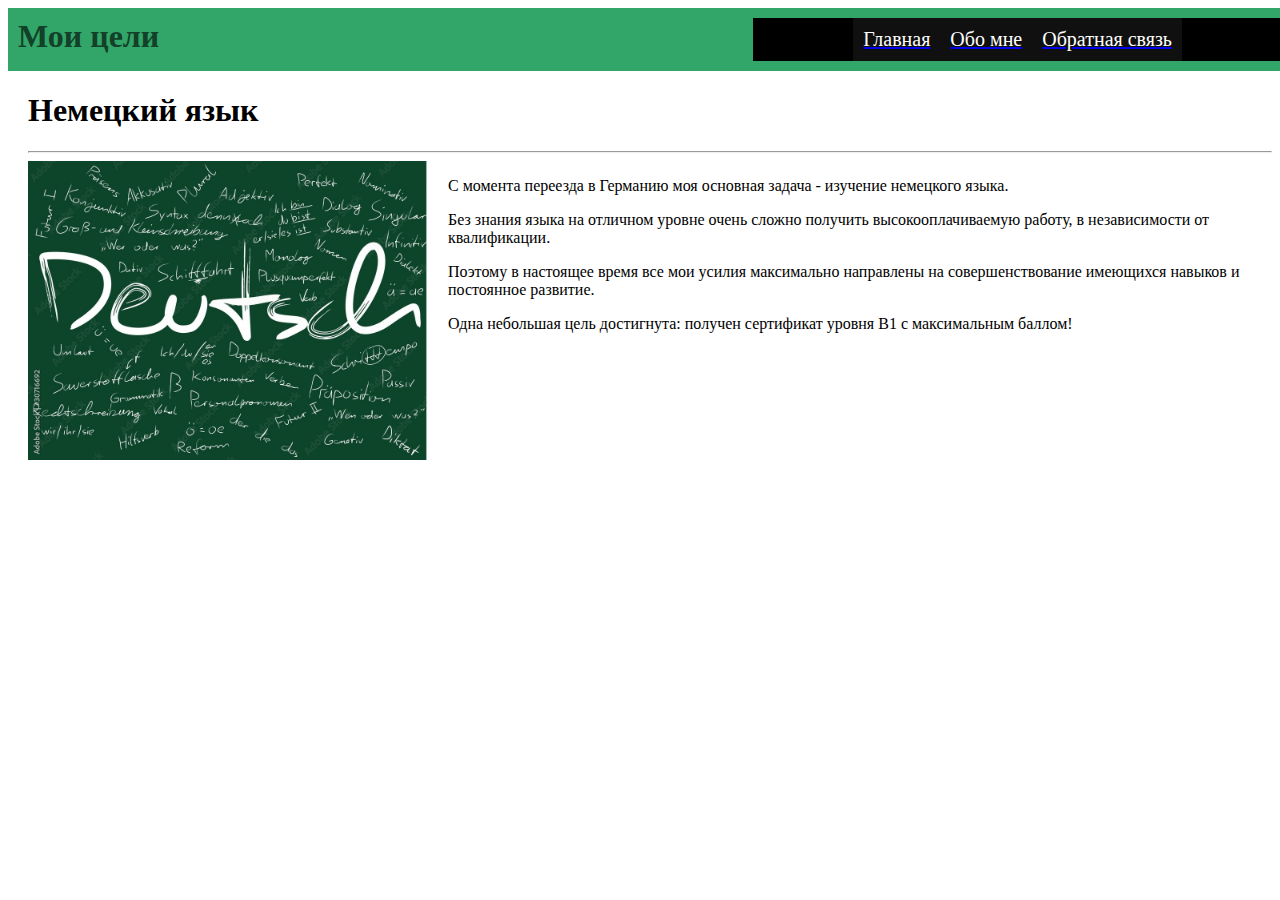
<file: index.html>
<!DOCTYPE html>
<html>
<head>
	<link rel="stylesheet" href="style.css">
	<meta http-equiv="Content-Type" content="text/html; charset=utf-8"/>
	<title>Мои цели</title>
</head>

<body>
    <nav>
        <div class="header">
            <h1>Мои цели</h1>
            <ul class="navigation">
                <a href="index.html"><li>Главная</li></a>
                <a href="about.html"><li>Обо мне</li></a>
                <a href="contacts.html"><li>Обратная связь</li></a>
            </ul>
        </div>
    </nav>
    <div class="content">
        <div class="hr">
        <h1>Немецкий язык</h1>
        <hr></div>
    </div>
    <div class="container">
        <img src="img/deutsch.jpg" alt="Deutsch" class="image">
        <div class="text">
            <p>С момента переезда в Германию моя основная задача - изучение немецкого языка.</p>
            <p>Без знания языка на отличном уровне очень сложно получить высокооплачиваемую
        работу, в независимости от квалификации.</p>
            <p>Поэтому в настоящее время все мои усилия максимально направлены на совершенствование имеющихся навыков
        и постоянное развитие.</p>
            <p>Одна небольшая цель достигнута: получен сертификат уровня В1 с максимальным баллом!</p>
        </div>
    </div>
</body>
</html>
</file>
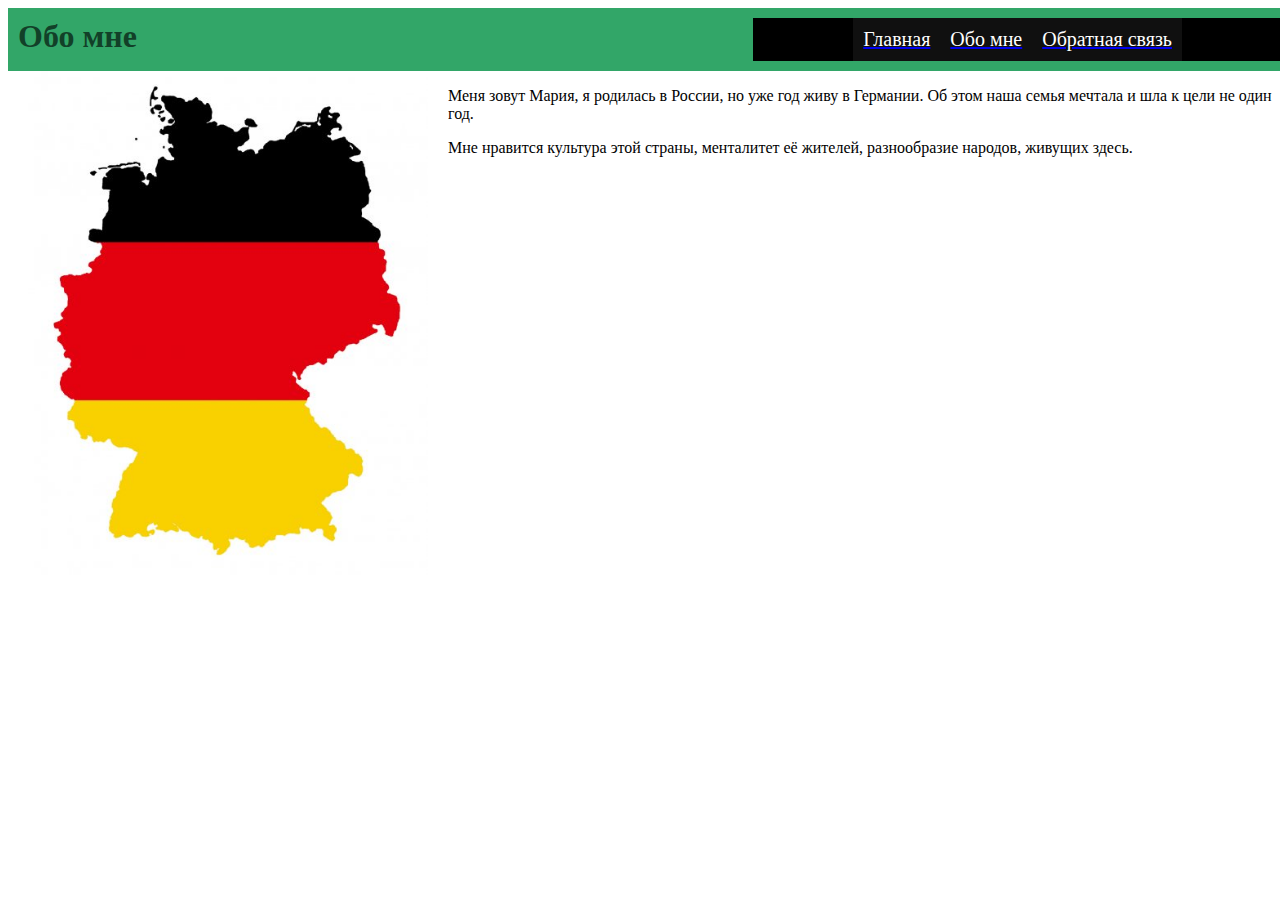
<file: about.html>
<!DOCTYPE html>
<html>
<head>
	<link rel="stylesheet" href="style.css">
	<meta http-equiv="Content-Type" content="text/html; charset=utf-8"/>
	<title>Обо мне</title>
</head>

<body>
    <nav>
        <div class="header">
            <h1>Обо мне</h1>           
 
            <ul class="navigation">
                <a href="index.html"><li>Главная</li></a>
                <a href="about.html"><li>Обо мне</li></a>
                <a href="contacts.html"><li>Обратная связь</li></a>
            </ul>
        </div>
    </nav>
    <div class="container">
        <img src="img/deutschland.jpg" alt="Deutschland" class="image">
        <div class="text">
            <p>Меня зовут Мария, я родилась в России, но уже год живу в Германии. Об этом наша семья мечтала
                и шла к цели не один год.</p>
            <p>Мне нравится культура этой страны, менталитет её жителей, разнообразие народов, живущих здесь.</p>
        </div>
    </div>
</body>
</html>
</file>
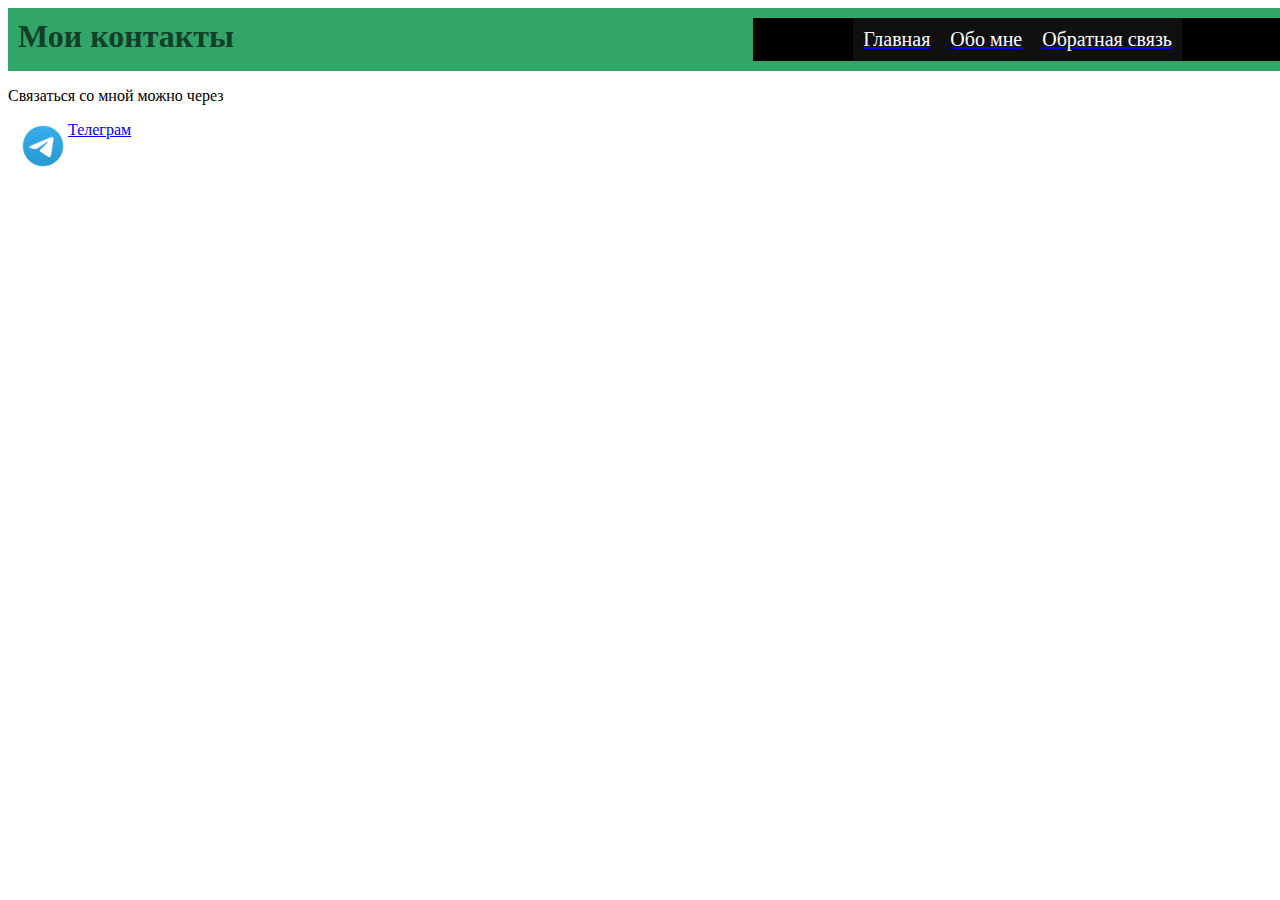
<file: contacts.html>
<!DOCTYPE html>
<html>
<head>
	<link rel="stylesheet" href="style.css">
	<meta http-equiv="Content-Type" content="text/html; charset=utf-8"/>
	<title>Мои контакты</title>
</head>

<body>
    <nav>
        <div class="header">
            <h1>Мои контакты</h1>           
 
            <ul class="navigation">
                <a href="index.html"><li>Главная</li></a>
                <a href="about.html"><li>Обо мне</li></a>
                <a href="contacts.html"><li>Обратная связь</li></a>
            </ul>
        </div>
    </nav>
    <p>Связаться со мной можно через</p>
    <p><a target="_blank" href="https://web.telegram.org"><img alt="Телеграм" src="img/telegram.png" class="icon">Телеграм</a></p>

</body>
</html>
</file>
<file: style.css>
.header{
    background-color: #32a668;    
    padding: 10px;
    width: 100%;
    margin: 0;
    display: inline-flex;
}

.header h1{
	font-size: 200%;
    color: #124028;
	margin: 0;
	margin-right: auto;
    display: inline-flex;
}
 
.navigation{
    background-color: black;
    float: right;
    height: 100%;
    padding: 0px 100px;
    margin: 0;    
}
 
.navigation a{
    height: 100%;
    display: table;
    float: left;
    padding: 10px 10px;
    background-color: #101010;    
}
 
.navigation a li{
    vertical-align: middle;    
    display: table-cell;
    font-size: 20px;
    color: white;    
}
 
.navigation a:hover{
    background-color: #88ba95;
    color: #88ba95;
}

.content{
    margin: 0;  
    padding-left: 20px;  
}

.content hr{
    color:bisque;
}

.container{
    overflow: hidden;
}

.image{
    float: left;
    width: 400px;
    height: fit-content;
    padding-left: 20px;
    margin-right: 20px;
}

.text{
    overflow: hidden;
}

.icon{
    width: 50px;
    padding-left: 10px;
    float: left;
}
</file>
